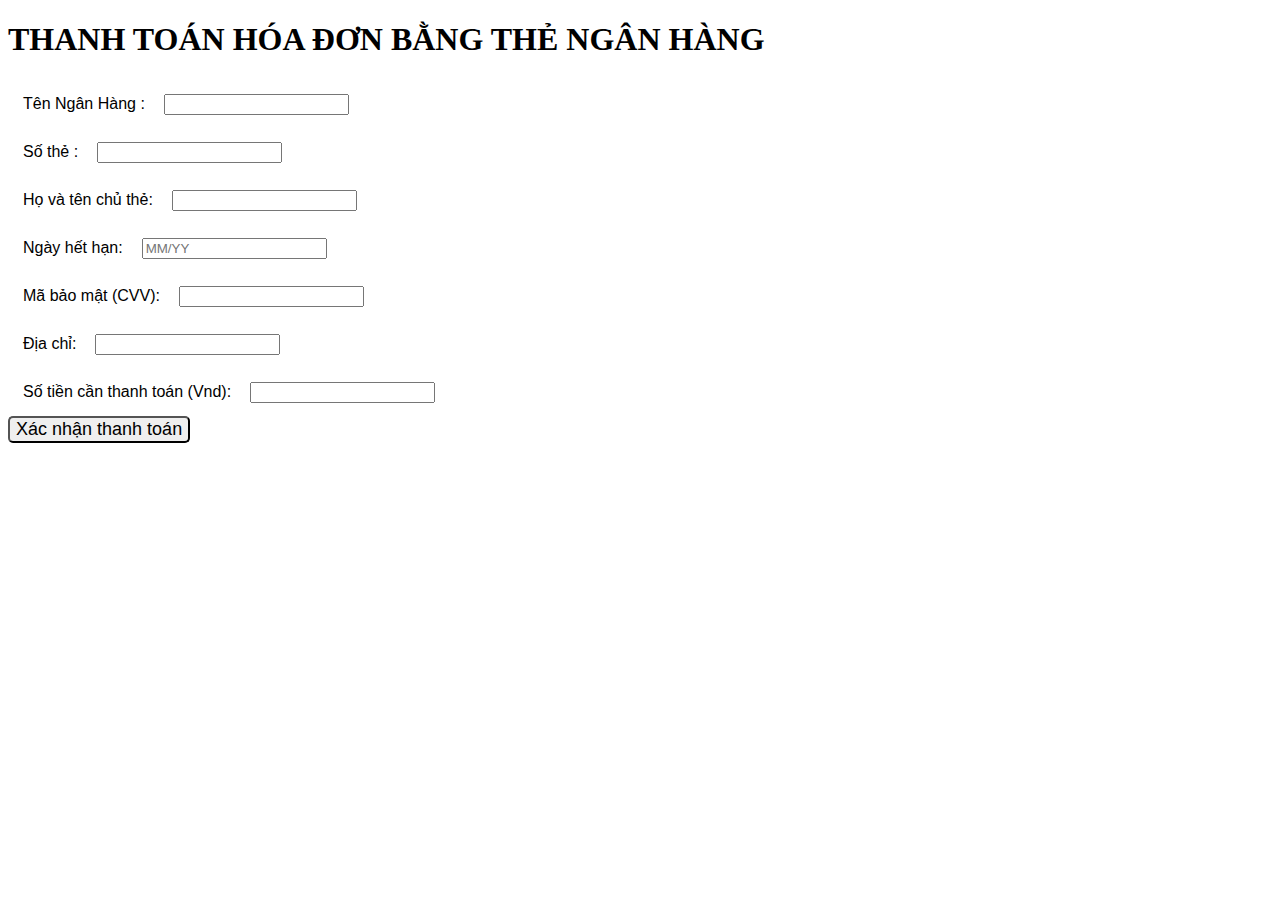
<file: payment.html>
<!DOCTYPE html>
<html lang="en">

<head>
    <meta charset="UTF-8">
    <meta http-equiv="X-UA-Compatible" content="IE=edge">
    <meta name="viewport" content="width=device-width, initial-scale=1.0">
    <link rel="stylesheet" type="text/css" href="payment.css">
    <title>Payment</title>
</head>

<body>

    <h1>THANH TOÁN HÓA ĐƠN BẰNG THẺ NGÂN HÀNG</h1>
    <form>
        <label for="cardholder-name">Tên Ngân Hàng :</label>
        <input type="text" id="cardholder-name" name="cardholder-name" required>
        <br clear="both">

        <label for="card-number">Số thẻ :</label>
        <input type="text" id="card-number" name="card-number" required>
        <br clear="both">

        <label for="cardholder-name">Họ và tên chủ thẻ:</label>
        <input type="text" id="cardholder-name" name="cardholder-name" required>
        <br clear="both">

        <label for="expiration-date">Ngày hết hạn:</label>
        <input type="text" id="expiration-date" name="expiration-date" placeholder="MM/YY" required>
        <br clear="both">

        <label for="cvv">Mã bảo mật (CVV):</label>
        <input type="text" id="cvv" name="cvv" required>
        <br clear="both">



        <label for="billing-address">Địa chỉ:</label>
        <input type="text" id="billing-address" name="billing-address" required>
        <br clear="both">

        <label for="amount">Số tiền cần thanh toán (Vnd):</label>
        <input type="number" id="amount" name="amount" min="0" required>
        <br clear="both">

        <button id="btn-payment" type="submit">Xác nhận thanh toán</button>
    </form>

    <script src="payment.js"></script>
</body>

</html>
</file>
<file: payment.css>
body form label {
    font-family: 'Segoe UI', Tahoma, Geneva, Verdana, sans-serif;
    font-size: medium;
    display: inline-block;
    margin: 15px;
}

button {
    font-family: 'Segoe UI', Tahoma, Geneva, Verdana, sans-serif;
    font-size: large;
    border-radius: 5px;

}
</file>
